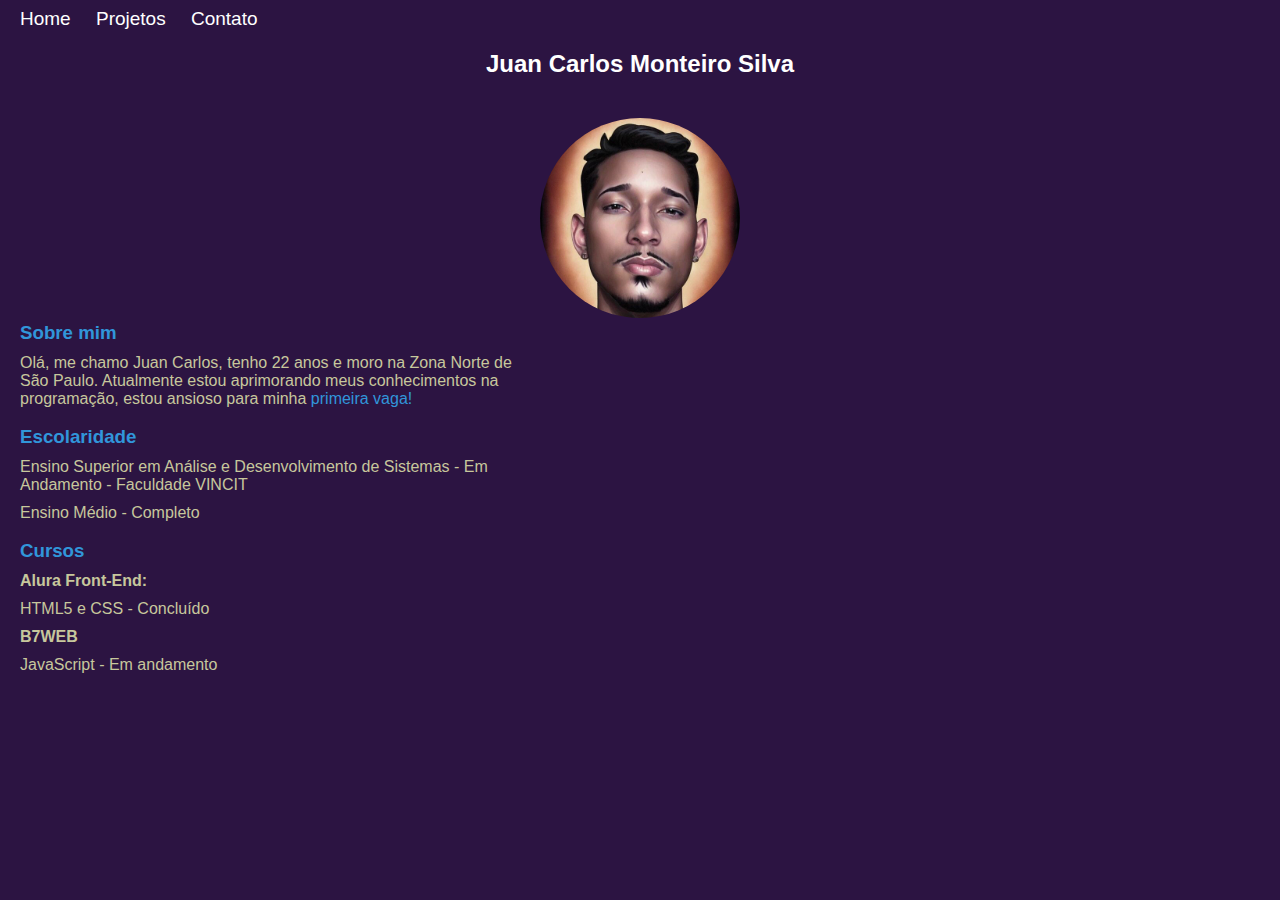
<file: index.html>
<!DOCTYPE html>
<html lang="pt-br">
<head>
    <meta charset="UTF-8">
    <meta http-equiv="X-UA-Compatible" content="IE=edge">
    <meta name="viewport" content="width=device-width, initial-scale=1.0">
    <link rel="stylesheet" href="style.css">
    <title>Portfólio</title>
</head>
<body>
    <header>
        <div>
            <div>
                <nav class="navegation">
                    <ul>
                        <li> <a href="index.html"> Home</a> </li>
                        <li> <a href="projetos.html"> Projetos</a> </li>
                        <li> <a href="contato.html"> Contato</a> </li>
                    </ul>
                </nav>
            </div>
            <h2>Juan Carlos Monteiro Silva</h2>
        </div>
    </header>

    <main>
        <div class="images">
            <img src="img/WhatsApp Image 2023-02-14 at 19.09.33.jpeg" alt="eu">
        </div>
        
        <div class="principal-infos">
        <div>

            
            <h3>Sobre mim</h3>

            <p>
                Olá, me chamo Juan Carlos, tenho 22 anos e moro na Zona Norte de São Paulo. Atualmente estou aprimorando meus conhecimentos na programação, estou ansioso para minha <span>primeira vaga!</span> 
            </p>
        </div>
        
        <br>

        <div>
            <h3>Escolaridade</h3>

            <p>
                Ensino Superior em Análise e Desenvolvimento de Sistemas - Em Andamento - Faculdade VINCIT
            </p>
            <p>
                Ensino Médio - Completo
            </p>
        </div>
        <br>
        <div>
            <h3>Cursos</h3>

            <p>
            <strong>Alura Front-End:</strong>
            </p>
            <p>
                HTML5 e CSS - Concluído
            </p>

            <p>
            <strong> B7WEB</strong>
            </p>

            <p>
                JavaScript - Em andamento
            </p>
        </div>
    </main>
</body>
</html>
</file>
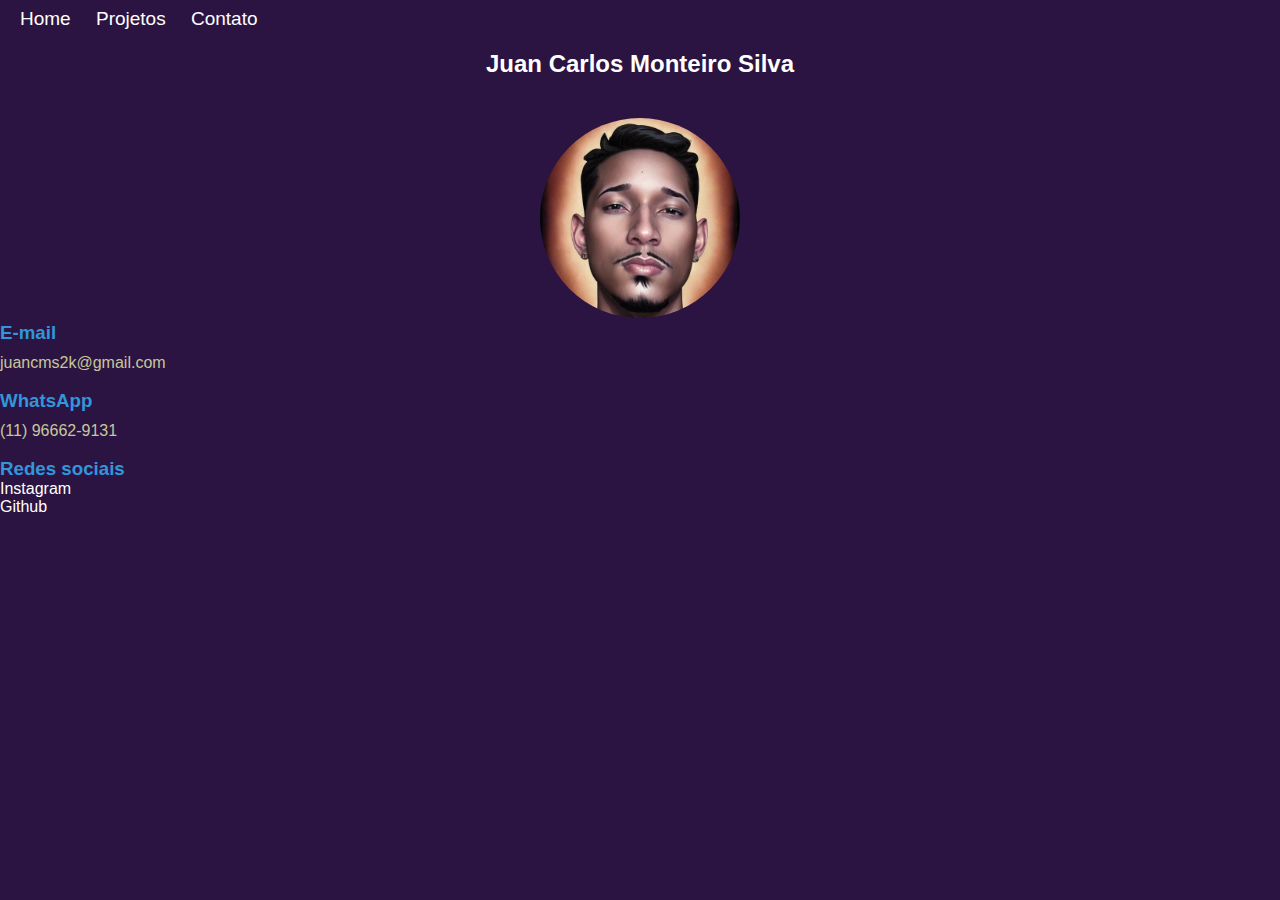
<file: contato.html>
<!DOCTYPE html>
<html lang="pt-br">
<head>
    <meta charset="UTF-8">
    <meta http-equiv="X-UA-Compatible" content="IE=edge">
    <meta name="viewport" content="width=device-width, initial-scale=1.0">
    <link rel="stylesheet" href="style.css">
    <title>Portfólio</title>
</head>
<body>
    <header>
        <div>
            <div>
                <nav class="navegation">
                    <ul navegation-2>
                        <li> <a href="index.html"> Home</a> </li>
                        <li> <a href="projetos.html"> Projetos</a> </li>
                        <li> <a href="contato.html"> Contato</a> </li>
                    </ul>
                </nav>
            </div>
            <h2>Juan Carlos Monteiro Silva</h2>
        </div>
    </header>

    <main>
        <div class="images">
            <img src="img/WhatsApp Image 2023-02-14 at 19.09.33.jpeg" alt="">
        </div>
      <div>
        <h3>E-mail</h3>
        <p>
            juancms2k@gmail.com
        </p>
        <br>
        <h3>
            WhatsApp
        </h3>
        <p>
            (11) 96662-9131
        </p>
        <br>
      </div>

      <div>
        <h3>Redes sociais</h3>
        
        <a href="https://www.instagram.com/juanncms/" target="_blank">Instagram</a>
        <br>
        <a href="https://github.com/juancmsilva" target="_blank">Github</a>
      </div>
        
    </main>
</body>
</html>
</file>
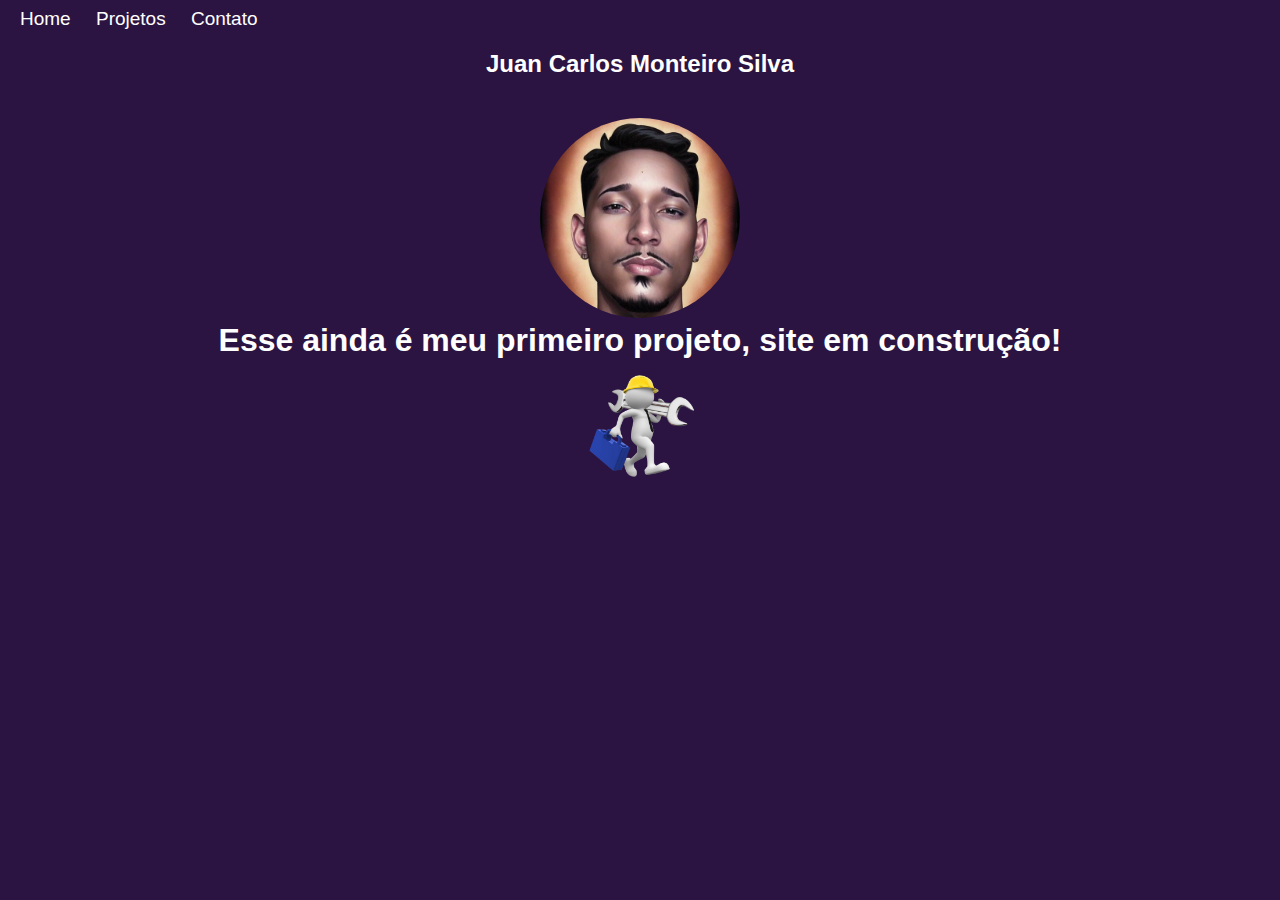
<file: projetos.html>
<!DOCTYPE html>
<html lang="pt-br">
<head>
    <meta charset="UTF-8">
    <meta http-equiv="X-UA-Compatible" content="IE=edge">
    <meta name="viewport" content="width=device-width, initial-scale=1.0">
    <link rel="stylesheet" href="style.css">
    <title>Portfólio</title>
</head>
<body>
    <header>
        <div>
            <div>
                <nav class="navegation">
                    <ul>
                        <li> <a href="index.html"> Home</a> </li>
                        <li> <a href="projetos.html"> Projetos</a> </li>
                        <li> <a href="contato.html"> Contato</a> </li>
                    </ul>
                </nav>
            </div>
            <h2>Juan Carlos Monteiro Silva</h2>
        </div>
    </header>

    <main>
        <div class="images">
            <img src="img/WhatsApp Image 2023-02-14 at 19.09.33.jpeg" alt="">
        </div>
        <div class="manutencao">
            <h1>Esse ainda é meu primeiro projeto, site em construção!</h1>
            <img src="img/manutenção-png-4.png" alt="manutenção" class="manutencao" >
        </div>
       
        
    </main>
</body>
</html>
</file>
<file: style.css>
* {
    margin: 0;
    padding: 0;
    font-family: Arial, Helvetica, sans-serif;
}

body {
    background-color: rgb(44, 20, 66);
    color: white;
}

h2 {
    text-align: center;
    margin-top: 20px;
}

a {
    text-decoration: none;
    color: white;
}


.navegation-2 {
    background-color: rgba(0, 0, 0, 0.158);
    height: 40px;
}

li {
    display: inline-block; 
    margin-top: 8px;
    margin-left: 20px;
}

img {
    width: 200px;
    border-radius: 200px;
}

h3 {
    color: rgb(49, 150, 218);
}

p {
    margin-top: 10px;
    color: rgb(199, 199, 156);
}
span {
    color: rgb(49, 150, 218);
}

.images {
    padding-top: 40px;
    text-align: center;
}

a:hover {
    color: rgb(49, 150, 218);
} 

.navegation {
    font-size: 19px;
}

.principal-infos {
    padding-left: 20px;
    width: 500px;
}

h1 {
    text-align: center;

}

.manutencao {
    text-align: center;
    
}
</file>
